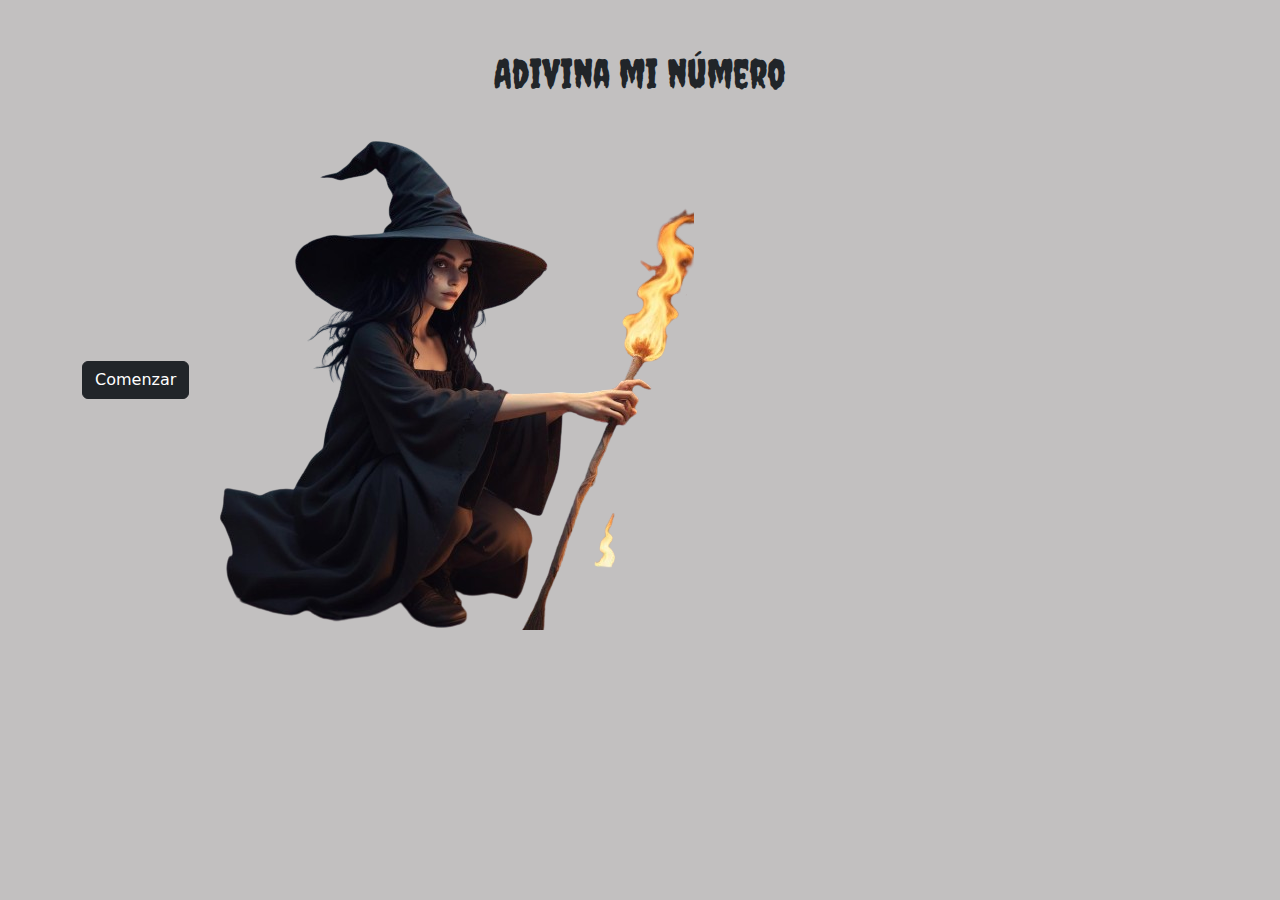
<file: index.html>
<!doctype html>
<html lang="en">

<head>
  <meta charset="utf-8">
  <meta name="viewport" content="width=device-width, initial-scale=1">
  <title>Adivina mi número</title>
  <link href="https://cdn.jsdelivr.net/npm/bootstrap@5.3.3/dist/css/bootstrap.min.css" rel="stylesheet"
    integrity="sha384-QWTKZyjpPEjISv5WaRU9OFeRpok6YctnYmDr5pNlyT2bRjXh0JMhjY6hW+ALEwIH" crossorigin="anonymous">

  <link href="https://fonts.googleapis.com/css2?family=Creepster&display=swap" rel="stylesheet">

  <link rel="stylesheet" href="index.css">

</head>

<body>
  <div class="container">
    <h1 class="text-center">Adivina mi número</h1>
    <br>
    <div id="game">
      <div class="character-container">
        <div id="dialogue" class="dialogue"></div>
        <div id="feedback" class="text-center feedback-message"></div>
        <div id="result" class="confirmation-message text-center"></div>
        <button id="start-game" class="btn btn-dark">Comenzar</button>
        <img id="adivinador" src="/src/img/Bruja1.png" alt="Adivinador" class="character">
      </div>
    </div>
  </div>
  <script src="https://cdn.jsdelivr.net/npm/bootstrap@5.3.3/dist/js/bootstrap.bundle.min.js"
    integrity="sha384-YvpcrYf0tY3lHB60NNkmXc5s9fDVZLESaAA55NDzOxhy9GkcIdslK1eN7N6jIeHz"
    crossorigin="anonymous"></script>
  <script src="index.js"></script>
</body>

</html>
</file>
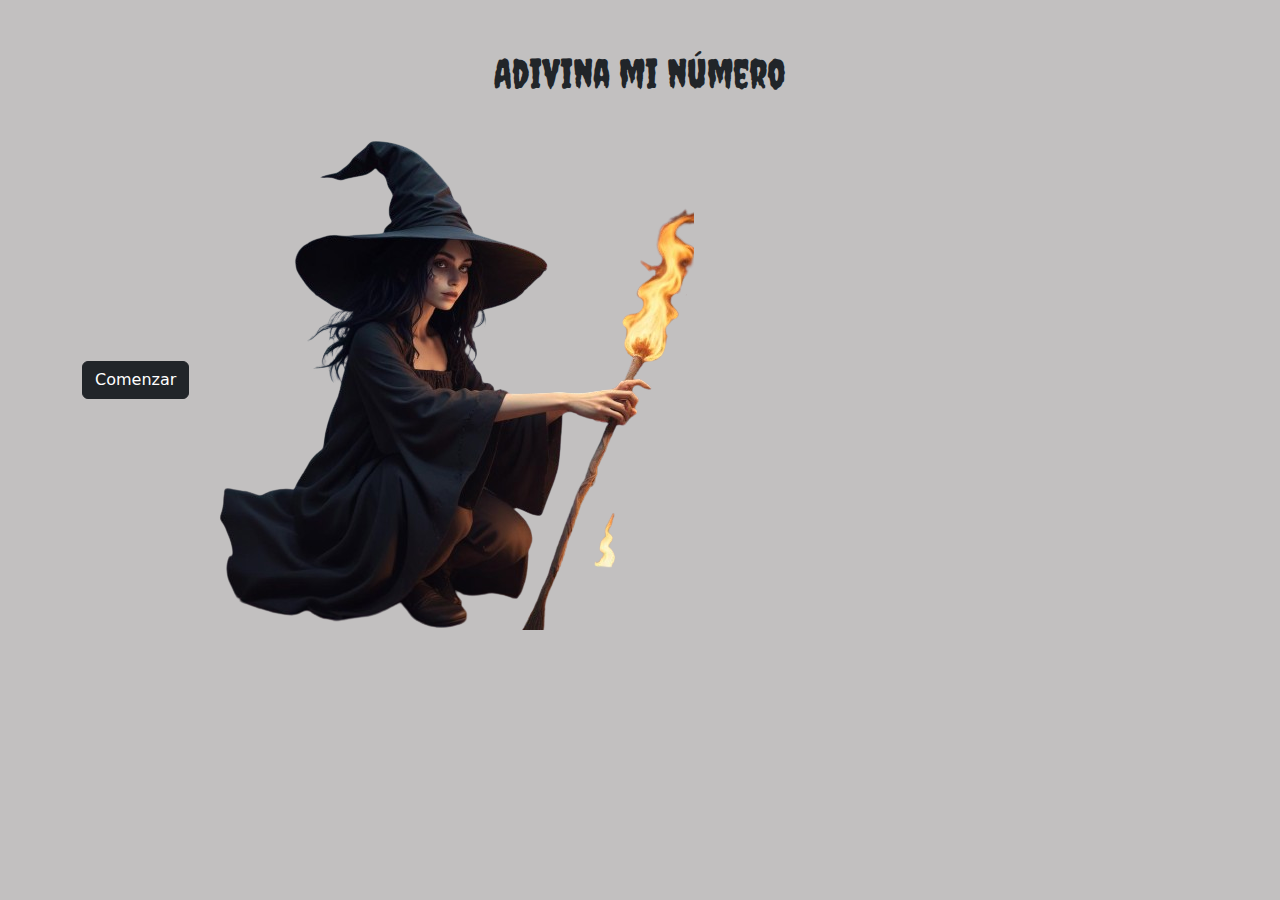
<file: adivina.html>
<!doctype html>
<html lang="en">

<head>
  <meta charset="utf-8">
  <meta name="viewport" content="width=device-width, initial-scale=1">
  <title>Adivina mi número</title>
  <link href="https://cdn.jsdelivr.net/npm/bootstrap@5.3.3/dist/css/bootstrap.min.css" rel="stylesheet"
    integrity="sha384-QWTKZyjpPEjISv5WaRU9OFeRpok6YctnYmDr5pNlyT2bRjXh0JMhjY6hW+ALEwIH" crossorigin="anonymous">

  <link href="https://fonts.googleapis.com/css2?family=Creepster&display=swap" rel="stylesheet">

  <link rel="stylesheet" href="adivina.css">

</head>

<body>
  <div class="container">
    <h1 class="text-center">Adivina mi número</h1>
    <br>
    <div id="game">
      <div class="character-container">
        <div id="dialogue" class="dialogue"></div>
        <div id="feedback" class="text-center feedback-message"></div>
        <div id="result" class="confirmation-message text-center"></div>
        <button id="start-game" class="btn btn-dark">Comenzar</button>
        <img id="adivinador" src="/src/img/Bruja1.png" alt="Adivinador" class="character">
      </div>
    </div>
  </div>
  <script src="https://cdn.jsdelivr.net/npm/bootstrap@5.3.3/dist/js/bootstrap.bundle.min.js"
    integrity="sha384-YvpcrYf0tY3lHB60NNkmXc5s9fDVZLESaAA55NDzOxhy9GkcIdslK1eN7N6jIeHz"
    crossorigin="anonymous"></script>
  <script src="/adivina.js"></script>
</body>

</html>
</file>
<file: index.css>
html, body {
    background-color: #c2c0c0;
    margin: 0;
    padding: 0;
    overflow-x: hidden; 
}

h1 {
    font-family: 'Creepster', cursive;
}

.container {
    margin-top: 50px;
}

@keyframes fadeIn {
    from {
        opacity: 0;
        transform: scale(0.9);
    }
    to {
        opacity: 1;
        transform: scale(1);
    }
}

.dialogue,
.result,
.feedback {
    display: none;
    flex-direction: column;
    align-items: center;
    position: absolute;
    top: 50%;
    left: 60%;
    transform: translate(-50%, -50%);
    padding: 20px;
    border-radius: 20px;
    background-color: #f1f1f1;
    max-width: 80%;
    border: 2px solid #000;
    font-family: 'Creepster', cursive;
    text-align: center;
    box-shadow: 0 4px 6px rgba(0, 0, 0, 0.1);
    box-sizing: border-box;
    z-index: 1000;
    visibility: visible;
    word-wrap: break-word;
    max-height: 70vh;
}

.dialogue::before,
.result::before,
.feedback::before {
    content: '';
    position: absolute;
    top: 50%;
    left: -15px; 
    transform: translateY(-50%);
    border-width: 10px;
    border-style: solid;
    border-color: transparent #f1f1f1 transparent transparent; 
    border-right-color: #000;
}

.button-container {
    display: flex;
    justify-content: center;
    gap: 10px; 
    margin-top: 15px;
}

@media (max-width: 768px) {
    .dialogue,
    .result,
    .feedback {
        padding: 10px 15px; 
        max-width: 90%; 
        left: 5%; 
        transform: translate(0, 0); 
        top: 10%; 
        margin-top: 10px;
    }
}

@media (max-width: 480px) {
    .dialogue,
    .result,
    .feedback {
        padding: 5px 10px; 
        max-width: 95%; 
        left: 2.5%; 
        top: 5%; 
        transform: translate(0, 0); 
        margin-top: 5px;
    }

    .btn {
        padding: 6px 12px; 
    }
}
</file>
<file: adivina.css>
html, body {
    background-color: #c2c0c0;
    margin: 0;
    padding: 0;
}

h1{
    font-family: 'Creepster', cursive;
}

.container {
    margin-top: 50px;
}

@keyframes fadeIn {
    from {
        opacity: 0;
        transform: scale(0.9);
    }
    to {
        opacity: 1;
        transform: scale(1);
    }
}

.dialogue,
.result,
.feedback {
    display: none;
    flex-direction: column;
    align-items: center;
    position: absolute;
    top: 50%;
    left: 60%;
    transform: translate(-50%, -50%);
    padding: 20px;
    border-radius: 20px;
    background-color: #f1f1f1;
    max-width: 80%;
    border: 2px solid #000;
    font-family: 'Creepster', cursive;
    text-align: center;
    box-shadow: 0 4px 6px rgba(0, 0, 0, 0.1);
    box-sizing: border-box;
    z-index: 1000;
    visibility: visible;
    word-wrap: break-word;
    max-height: 70vh;
}

.dialogue::before,
.result::before,
.feedback::before {
    content: '';
    position: absolute;
    top: 50%;
    left: -15px; 
    transform: translateY(-50%);
    border-width: 10px;
    border-style: solid;
    border-color: transparent #f1f1f1 transparent transparent; 
    border-right-color: #000;
}

.button-container {
    display: flex;
    justify-content: center;
    gap: 10px; 
    margin-top: 15px;
}


@media (max-width: 768px) {
    .dialogue,
    .result,
    .feedback {
        padding: 10px 15px; 
        max-width: 95%; 
        left: 0; 
        transform: translate(0, -50%); 
        top: 100%; 
        margin-top: 15px;
    }

    .btn {
        padding: 8px 16px; 
    }
}

@media (max-width: 480px) {
    .dialogue,
    .result,
    .feedback {
        padding: 5px 10px; 
        max-width: 100%; 
        left: 0; 
        transform: translate(0, 0); 
        top: 100%; 
        margin-top: 10px; 
    }

    .btn {
        padding: 6px 12px; 
    }
}
</file>
